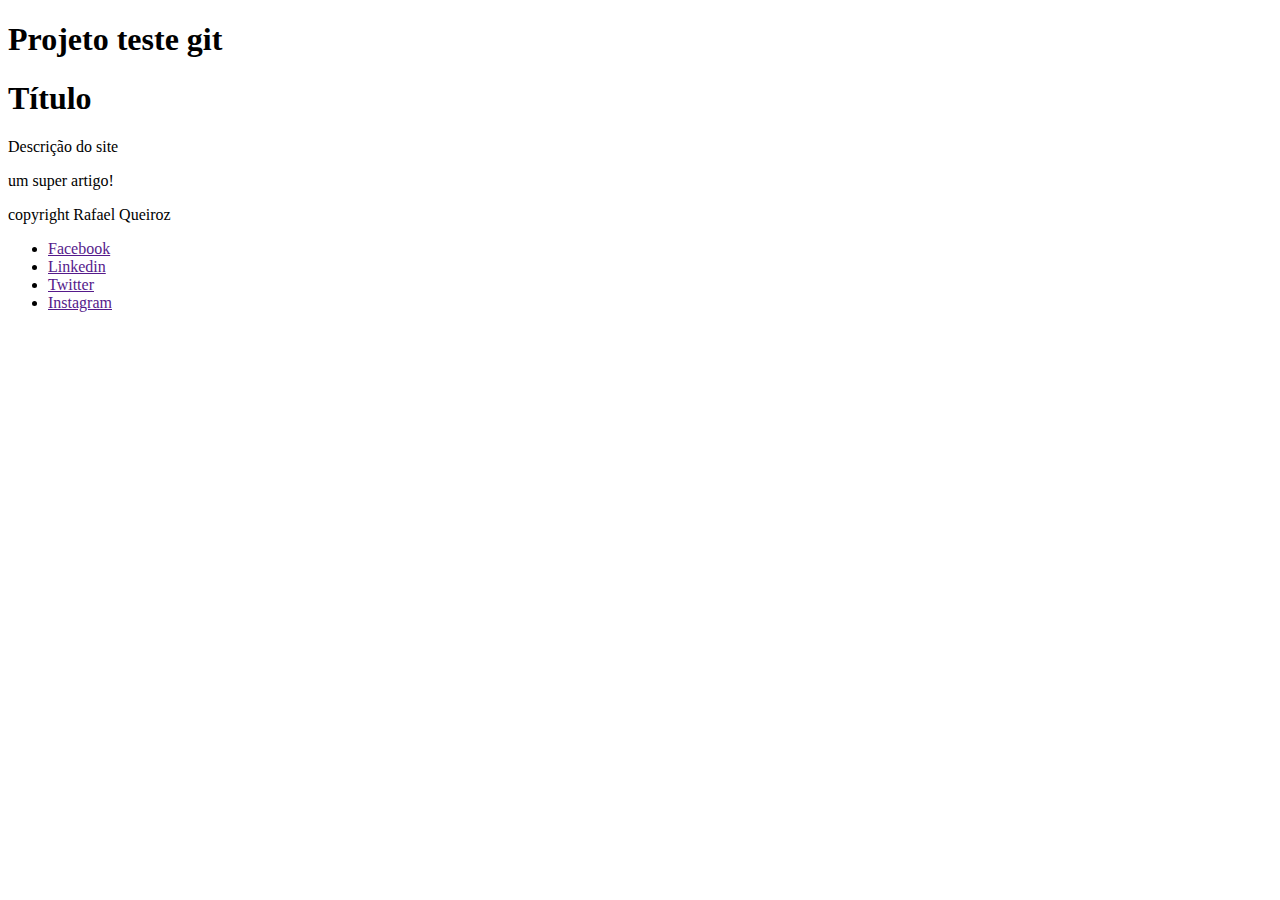
<file: index.html>
<!DOCTYPE html>
<html>
<head>
	<title>Teste</title>
	<link src="estilo.css"/>
</head>
<body>
	<header>
		<h1>Projeto teste git</h1>
	</header>
	<main>
		<h1>Título</h1>
		<p>Descrição do site</p>
		<article>
			um super artigo!
		</article>
		
	</main>
	<footer>
		<p>copyright Rafael Queiroz</p>
		<ul>
			<li><a href="">Facebook</a></li>
			<li><a href="">Linkedin</a></li>
			<li><a href="">Twitter</a></li>
            <li><a href="">Instagram</a></li>
		</ul>
	</footer>
</body>
</html>
</file>
